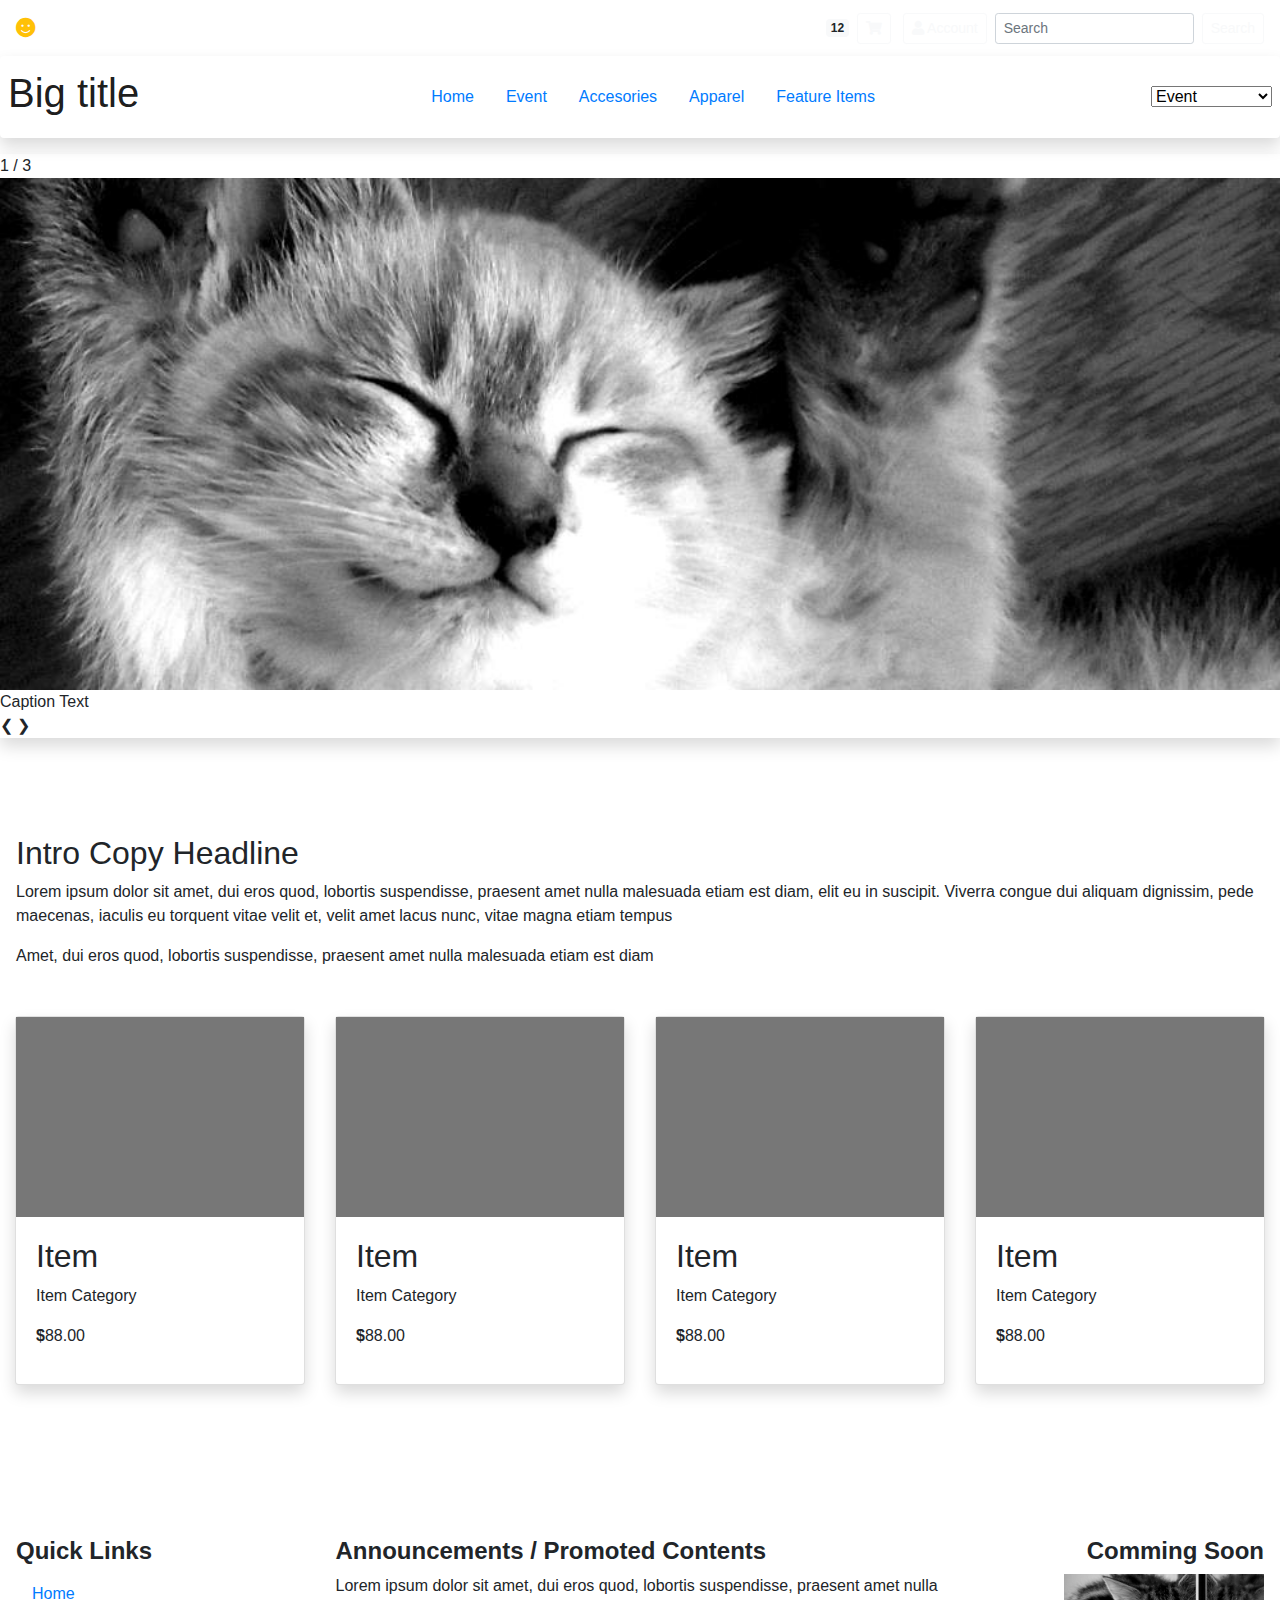
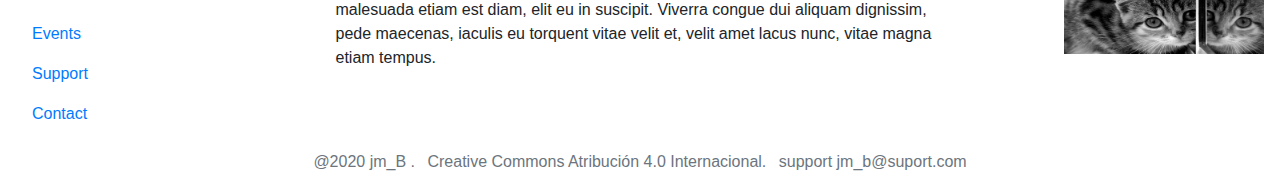
<file: index.html>
<!DOCTYPE html>
<html lang="en">

<head>
  <meta charset="UTF-8">
  <meta name="viewport" content="width=device-width, initial-scale=1.0">
  <meta http-equiv="X-UA-Compatible" content="ie=edge">

  <link rel="stylesheet" href="css/bootstrap/css/bootstrap.min.css">
  <link href="css/css/all.css" rel="stylesheet">

  <link rel="stylesheet" href="css/style.scss">

  <script defer src="js/jquery-3.4.1.slim.min.js"></script>
  <script defer src="js/popper.min.js"></script>
  <script defer src="css/bootstrap/js/bootstrap.min.js"></script>
  <script defer src="js/main.js"></script>

  <title>Code Bay Test jmb</title>
</head>

<body>
  <nav class="navbar navbar-dark primary_bg">
    <div class="text-nav">
      <span class="navbar-brand" href="#">
        <i class="fas fa-smile text-warning"></i>
        <span class="text_grey">Code Bay Test</span>
      </span>
    </div>
    <form class="form-inline">
      <span mx-5 class="badge badge-light text_secondary mx-1 ">12</span>

      <button type="button" class="btn btn-sm btn-outline-light mx-1" data-toggle="modal" data-target="#staticBackdrop">
        <i class="fas fa-shopping-cart color_grey"></i>
      </button>

      <button type="button" class="btn mx-2 btn-sm btn-outline-light" data-toggle="popover" title="User info"
        data-content="username : pepe@mail.com">

        <i class="fas fa-user color_grey"></i>
        <span class="text_grey">Account</span>
      </button>
      <input class="form-control form-control-sm mr-sm-2 col-xs-2" type="search" placeholder="Search"
        aria-label="Search">
      <button class="btn btn-sm btn-outline-light my-2 my-sm-0" type="submit">Search</button>
    </form>
  </nav>

  <!-- style="background-color: #e3f2fd;" -->
  <!-- nav bar -->
  <nav class="navbar navbar-light light_bg elevation shadow p-2 mb-3 rounded">
    <span class=" navbar-brand title text_primary">
      <h1>Big title</h1>
    </span>
    <!-- active -->
    <div class="large-menu">
      <ul class="nav justify-content-end navigation">
        <li class="nav-item ">
          <a class="nav-link" href="#">Home <span class="sr-only">(current)</span></a>
        </li>
        <li class="nav-item">
          <a class="nav-link" href="#">Event</a>
        </li>
        <li class="nav-item">
          <a class="nav-link" href="#">Accesories</a>
        </li>
        <li class="nav-item">
          <a class="nav-link" href="#">Apparel</a>
        </li>
        <li class="nav-item">
          <a class="nav-link" href="#">Feature Items</a>
      </ul>
    </div>
    <!-- mediaquery -->
    <div class="small-menu">
      <select>
        <option>Event</option>
        <option>Accesories</option>
        <option>Apparel</option>
        <option>Feature Items</option>
      </select>
    </div>
    <!-- mediaquery -->
  </nav>

  <!-- divisor -->
  <!-- <div class="m-1"></div> -->
  <div class="carrusell-slide">
    <div class="slideshow-container grey_bg shadow  mb-2 ">

      <div class="mySlides">
        <div class="numbertext">1 / 3</div>
        <!-- <img src="http://placekitten.com/g/1000/400" width="100%"> -->
        <img src="assets/img/400.jpg" width="100%">
        <div class="text">Caption Text</div>
      </div>

      <div class="mySlides">
        <div class="numbertext">2 / 3</div>
        <!-- <img src="http://placekitten.com/1000/400" width="100%"> -->
        <img src="assets/img/400_c.jpg" width="100%">
        <div class="text">Caption Two</div>
      </div>

      <div class="mySlides">
        <div class="numbertext">3 / 3</div>
        <!-- <img src="http://placekitten.com/g/1000/600" width="100%"> -->
        <img src="assets/img/600.jpg" width="100%">
        <div class="text">Caption Three</div>
      </div>

      <span class="prev" onclick="plusSlides(-1)">&#10094;</span>
      <span class="next" onclick="plusSlides(1)">&#10095;</span>

    </div>
    <br>

    <div style="text-align:center">
      <span class="dot" onclick="currentSlide(1)"></span>
      <span class="dot" onclick="currentSlide(2)"></span>
      <span class="dot" onclick="currentSlide(3)"></span>
    </div>
  </div>
  <!-- carrussel -->
  <div class="container-fluid">
    <!-- <div class="w-auto p-3" style="background-color: #eee;"></div> -->
    <!-- divisor -->
    <div class="m-4  p-2"></div>

    <!-- product  -->
    <div class="row">
      <section class="text-wrap section-text mx-3">
        <h2>Intro Copy Headline</h2>
        <p>Lorem ipsum dolor sit amet, dui eros quod, lobortis suspendisse, praesent amet nulla malesuada etiam est
          diam,
          elit eu in suscipit. Viverra congue dui aliquam dignissim, pede maecenas, iaculis eu torquent vitae velit et,
          velit amet lacus nunc, vitae magna etiam tempus</p>
        <p>Amet, dui eros quod, lobortis suspendisse, praesent amet nulla malesuada etiam est diam</p>
        <div class="w-auto p-3"></div>
      </section>

      <div class="col-md-3 col-6">
        <div class="card shadow">
          <svg class="bd-placeholder-img img-fluid" width="100%" height="200" xmlns="http://www.w3.org/2000/svg"
            preserveAspectRatio="xMidYMid slice" focusable="false" role="img" aria-label="Placeholder: 140x140">
            <title>Placeholder</title>
            <rect width="100%" height="100%" fill="#777"></rect><text x="50%" y="50%" fill="#777"
              dy=".3em">140x140</text>
          </svg>
          <div class="card-body section-text">
            <h2 class="text-item">Item</h2>
            <p>Item Category </p>
            <p> <strong>$</strong><span>88.00</span></p>
          </div>
        </div>
        <div class="m-1 p-1"></div>
      </div><!-- /.col-md-4 -->

      <div class="col-md-3 col-6">
        <div class="card shadow">
          <!-- <img src="..." class="card-img-top" alt="..."> -->
          <svg class="bd-placeholder-img img-fluid" width="100%" height="200" xmlns="http://www.w3.org/2000/svg"
            preserveAspectRatio="xMidYMid slice" focusable="false" role="img" aria-label="Placeholder: 140x140">
            <title>Placeholder</title>
            <rect width="100%" height="100%" fill="#777"></rect><text x="50%" y="50%" fill="#777"
              dy=".3em">140x140</text>
          </svg>
          <div class="card-body section-text">
            <h2>Item</h2>
            <p>Item Category </p>
            <p> <strong>$</strong><span>88.00</span></p>
          </div>
        </div>
        <div class="m-1  p-1"></div>
      </div><!-- /.col-md-4 -->

      <div class="col-md-3 col-6">
        <div class="card shadow">
          <svg class="bd-placeholder-img img-fluid" width="100%" height=" 200" xmlns="http://www.w3.org/2000/svg"
            preserveAspectRatio="xMidYMid slice" focusable="false" role="img" aria-label="Placeholder: 140x140">
            <title>Placeholder</title>
            <rect width="100%" height="100%" fill="#777"></rect><text x="50%" y="50%" fill="#777"
              dy=".3em">140x140</text>
          </svg>
          <div class="card-body section-text">
            <h2>Item</h2>
            <p>Item Category </p>
            <p> <strong>$</strong><span>88.00</span></p>
          </div>
        </div>
        <div class="m-1  p-1"></div>
      </div>

      <div class="col-md-3 col-6">
        <div class="card shadow">
          <!-- <img src="..." class="card-img-top" alt="..."> -->
          <svg class="bd-placeholder-img img-fluid" width="100%" height="200" xmlns="http://www.w3.org/2000/svg"
            preserveAspectRatio="xMidYMid slice" focusable="false" role="img" aria-label="Placeholder: 140x140">
            <title>Placeholder</title>
            <rect width="100%" height="100%" fill="#777"></rect><text x="50%" y="50%" fill="#777"
              dy=".3em">140x140</text>
          </svg>
          <div class="card-body section-text">
            <h2>Item</h2>
            <p>Item Category </p>
            <p> <strong>$</strong><span>88.00</span></p>
          </div>
        </div>
        <div class="m-1  p-1"></div>
      </div><!-- /.col-md-4 -->

    </div>

    <!--content  -->
  </div>

  <div class="m-auto  p-5"></div>
  <div class="w-auto p-3"></div>


  <!-- footer -->
  <nav class="navbar  navbar-light primary_bg footer-text">
    <div class="row">
      <div class="col-sm-3">
        <h4 class="footer-text"><strong>Quick Links</strong></h4>
        <ul class="nav flex-column ">
          <li class="nav-item ">
            <a class="nav-link color_grey" href="#">Home</a>
          </li>
          <li class="nav-item">
            <a class="nav-link color_grey" href="#">Events</a>
          </li>
          <li class="nav-item">
            <a class="nav-link color_grey" href="#">Support</a>
          </li>
          <li class="nav-item">
            <a class="nav-link color_grey" href=" #">Contact</a>
          </li>
        </ul>
      </div>

      <div class="col-sm-6">
        <h4 class="footer-text"><strong>Announcements / Promoted Contents</strong></h4>
        <span>
          Lorem ipsum dolor sit amet, dui eros quod, lobortis suspendisse, praesent amet nulla malesuada etiam est diam,
          elit eu in suscipit. Viverra congue dui aliquam dignissim, pede maecenas, iaculis eu torquent vitae velit et,
          velit amet lacus nunc, vitae magna etiam tempus.
        </span>
      </div>

      <div class="col-sm-3 text-right">
        <h4 class="footer-text"><strong>Comming Soon</strong></h4>
        <img src="assets/img/900.jpg" width="200" alt="cat" />
      </div>
    </div>

  </nav>
  <div class="p-2 copyright footer-text-copywrite text-center text-muted primary_bg">
    @2020 jm_B .
    <span class=" p-2 ">Creative Commons Atribución 4.0 Internacional.
    </span>
    <span>support jm_b@suport.com</span>
  </div>
  <!-- fixed-bottom -->

  <!-- MODAL shopping-cart fade-->
  <div class="modal " id="staticBackdrop" data-backdrop="static" tabindex="-1" role="dialog"
    aria-labelledby="staticBackdropLabel" aria-hidden="true">
    <div class="modal-dialog  modal-dialog-scrollable" role="document">

      <div class="modal-content">
        <div class="modal-header">
          <h5 class="modal-title" id="exampleModalScrollableTitle">Shooping Cart</h5>
          <button type="button" class="close" data-dismiss="modal" aria-label="Close">
            <span aria-hidden="true">&times;</span>
          </button>
        </div>
        <div class="modal-body">
          <!-- SHOPPING CART -->
          <div class="card shopping-case">
            <div class="card-header">
              <strong> Buy (1 item)</strong>
            </div>
            <div class="card-body">
              <div class="row card-title">
                <div class="col-sm-6 bd-highlight">
                  <p>Item Title</p>
                </div>
                <div class="col-sm-3 bd-highlight">
                  <p>Cantidad</p>
                </div>
                <div class="col-sm-3 bd-highlight">
                  <p>Price</p>
                </div>
              </div>

              <div class="row">
                <div class="col-sm-2">
                  <!-- <img src="http://placekitten.com/g/60/60" class="img-circle" /> -->
                  <img src="assets/img/60.jpg" width="100%">
                </div>
                <div class="col-sm-4">
                  <ul class="lista">
                    <li>
                      <p>Item Name</p>
                    </li>
                    <li><span class="badge secondary_bg">In stock</span></li>
                  </ul>
                </div>
                <div class="col-sm-3">
                  <div class="d-flex flex-row mb-3">
                    <button type="button" class="btn secondary_bg text_light btn-sm mx-1">+</button>
                    <h5 class="p-1"> 10 </h5>
                    <button type="button" class="btn secondary_bg text_light btn-sm mx-1">-</button>
                  </div>
                </div>

                <div class="col-sm-3">
                  <div class="d-flex flex-row bd-highlight mb-3">
                    <div class="p-2 bd-highlight">
                      <h5>$ 1,99</h5>
                    </div>
                  </div>
                </div>
              </div>
              <div class="d-flex bd-highlight  card-title">
                <div class=" bd-highlight">
                  <p><strong>Free shipping</strong> available</p>
                </div>
                <div class="bd-highlight"></div>
                <div class="ml-auto  bd-highlight">
                  <button type="button" class="btn btn-outline-danger">Delete Item</button>
                </div>
              </div>
              <!-- item  -->
              <hr>
              <div class="row">
                <div class="col-sm-2">
                  <!-- <img src="http://placekitten.com/g/60/60" class="img-circle" /> -->
                  <img src="assets/img/60_2.jpg" width="100%">
                </div>
                <div class="col-sm-4">
                  <ul class="lista">
                    <li>
                      <p>Item Name</p>
                    </li>
                    <li><span class="badge secondary_bg">In stock</span></li>
                  </ul>
                </div>
                <div class="col-sm-3">
                  <div class="d-flex flex-row mb-3">
                    <button type="button" class="btn secondary_bg text_light btn-sm mx-1">+</button>
                    <h5 class="p-1"> 1 </h5>
                    <button type="button" class="btn secondary_bg text_light btn-sm mx-1">-</button>
                  </div>
                </div>

                <div class="col-sm-3">
                  <div class="d-flex flex-row bd-highlight mb-3">
                    <div class="p-2 bd-highlight">
                      <h5>$ 2,99</h5>
                    </div>
                  </div>
                </div>
              </div>
              <div class="d-flex bd-highlight  card-title">
                <div class=" bd-highlight">
                  <p><strong>Free shipping</strong> available</p>
                </div>
                <div class="bd-highlight"></div>
                <div class="ml-auto  bd-highlight">
                  <button type="button" class="btn btn-outline-danger">Delete Item</button>
                </div>
              </div>
              <!-- item  -->
              <hr>
              <div class="row">
                <div class="col-sm-2">
                  <!-- <img src="http://placekitten.com/g/60/60" class="img-circle" /> -->
                  <img src="assets/img/60.jpg" width="100%">
                </div>
                <div class="col-sm-4">
                  <ul class="lista">
                    <li>
                      <p>Item Name</p>
                    </li>
                    <li><span class="badge secondary_bg">In stock</span></li>
                  </ul>
                </div>
                <div class="col-sm-3">
                  <div class="d-flex flex-row mb-3">
                    <button type="button" class="btn secondary_bg text_light btn-sm mx-1">+</button>
                    <h5 class="p-1"> 1 </h5>
                    <button type="button" class="btn secondary_bg text_light btn-sm mx-1">-</button>
                  </div>
                </div>

                <div class="col-sm-3">
                  <div class="d-flex flex-row bd-highlight mb-3">
                    <div class="p-2 bd-highlight">
                      <h5>$ 5,99</h5>
                    </div>
                  </div>
                </div>
              </div>
              <div class="d-flex bd-highlight  card-title">
                <div class=" bd-highlight">
                  <p><strong>Free shipping</strong> available</p>
                </div>
                <div class="bd-highlight"></div>
                <div class="ml-auto  bd-highlight">
                  <button type="button" class="btn btn-outline-danger">Delete Item</button>
                </div>
              </div>
              <!-- item  -->

            </div> <!-- card-body -->
          </div> <!-- card  -->
          <!-- SHOPPING CART -->
        </div>
        <div class="modal-footer d-flex">

          <div class=" bd-highlight">
            <button type="button" class="btn btn-secondary" data-dismiss="modal">Close</button>
          </div>
          <div class="bd-highlight"></div>
          <div class="ml-auto  bd-highlight">
            <button type="button" class="btn btn-outline-success">
              <i class="fas fa-shopping-cart text-secondary"></i>
              continue shopping</button>
          </div>

        </div>
      </div> <!-- modal-content -->
    </div> <!-- modal-dialog -->
  </div> <!-- MODAL  -->
  <!--  -->


  <!--  -->
</body>

</html>


<!--          
<<div class="card mb-3">
      <div class=" row no-gutters">
        <div class="col-md-2">
          <img src="assets/img/900.jpg" alt="item" width="100" height="100">
        </div>
        <div class="col-md-4">
          <h5 class=" card-title">Card title</h5>
          <div class="card-body">
            <p class="card-text">This is a wider card with supporting text below as a natural 
              lead-in to additional
              content. This content is a little bit longer.</p>
            <p class="card-text"><small class="text-muted">Last updated 3 mins ago</small></p>
          </div>
        </div>
      </div>
    </div> -->

<!--  <div class="row">
    <ul class="listrap">
      <li>
        <div class="listrap-toggle">
          <span></span>
          <img src="http://lorempixel.com/60/60/people/?v=1" class="img-circle" />
        </div>
        <strong>My Lorem Option #1</strong>
      </li>
      <li class="active">
        <div class="listrap-toggle">
          <span></span>
          <img src="http://lorempixel.com/60/60/people/?v=2" class="img-circle" />
        </div>
        <strong>Your Ipsum Option #2</strong>
      </li>
      <li class="active">
        <div class="listrap-toggle">
          <span></span>
          <img src="http://lorempixel.com/60/60/people/?v=3" class="img-circle" />
        </div>
        <strong>Their Consectuer Option #3</strong>
      </li>
    </ul>
  </div> -->
<!--        
<li>
  <div class="d-flex flex-row bd-highlight mb-3">
    <
    <div class="p-2 bd-highlight">
      <a href="" class="text-secondary"> <i class="fas fa-info-circle text-secondary"></i>
        <p>more Info </p>
      </a>
    </div>
  </div>
</li> -->
<!-- <button type="button" class="btn btn-lg btn-outline-light" 
data-toggle="popover" title="Popover title"
 data-content="And here's some amazing content. It's very engaging. Right?">
 <img src="assets/shopping-cart.svg" width="30" height="30" alt="">
</button> -->

<!-- justify-content-end -->
<!-- <form class="navbar navbar-expand-lg navbar-light bg-light "> -->
<!-- <button class="navbar-toggler" type="button" data-toggle="collapse" data-target="#navbarSupportedContent"
  aria-controls="navbarSupportedContent" aria-expanded="false" aria-label="Toggle navigation">
  <span class="navbar-toggler-icon"></span>
 </button> -->
<!-- <div class="justify-content-end collapse navbar-collapse" id="navbarSupportedContent"> -->
<!-- <ul class="navbar-nav justify-content-end">
  <li class="nav-item active">
   <a class="nav-link" href="#">Home <span class="sr-only">(current)</span></a>
  </li>
  <li class="nav-item">
   <a class="nav-link" href="#">Event</a>
  </li>
  <li class="nav-item">
   <a class="nav-link" href="#">Accesories</a>
  </li>
  <li class="nav-item">
   <a class="nav-link" href="#">Apparel</a>
  </li>
  <li class="nav-item">
   <a class="nav-link" href="#">Feature Items</a>
  </li>
 </ul> -->

<!-- </form> -->
<!-- 
 <li class="nav-item dropdown">
     <a class="nav-link dropdown-toggle" href="#" id="navbarDropdown" role="button" data-toggle="dropdown"
     aria-haspopup="true" aria-expanded="false"> Dropdown
     </a>
     <div class="dropdown-menu" aria-labelledby="navbarDropdown">
      <a class="dropdown-item" href="#">Action</a>
      <a class="dropdown-item" href="#">Another action</a>
      <div class="dropdown-divider"></div>
      <a class="dropdown-item" href="#">Something else here</a>
     </div>
    </li> -->
</file>
